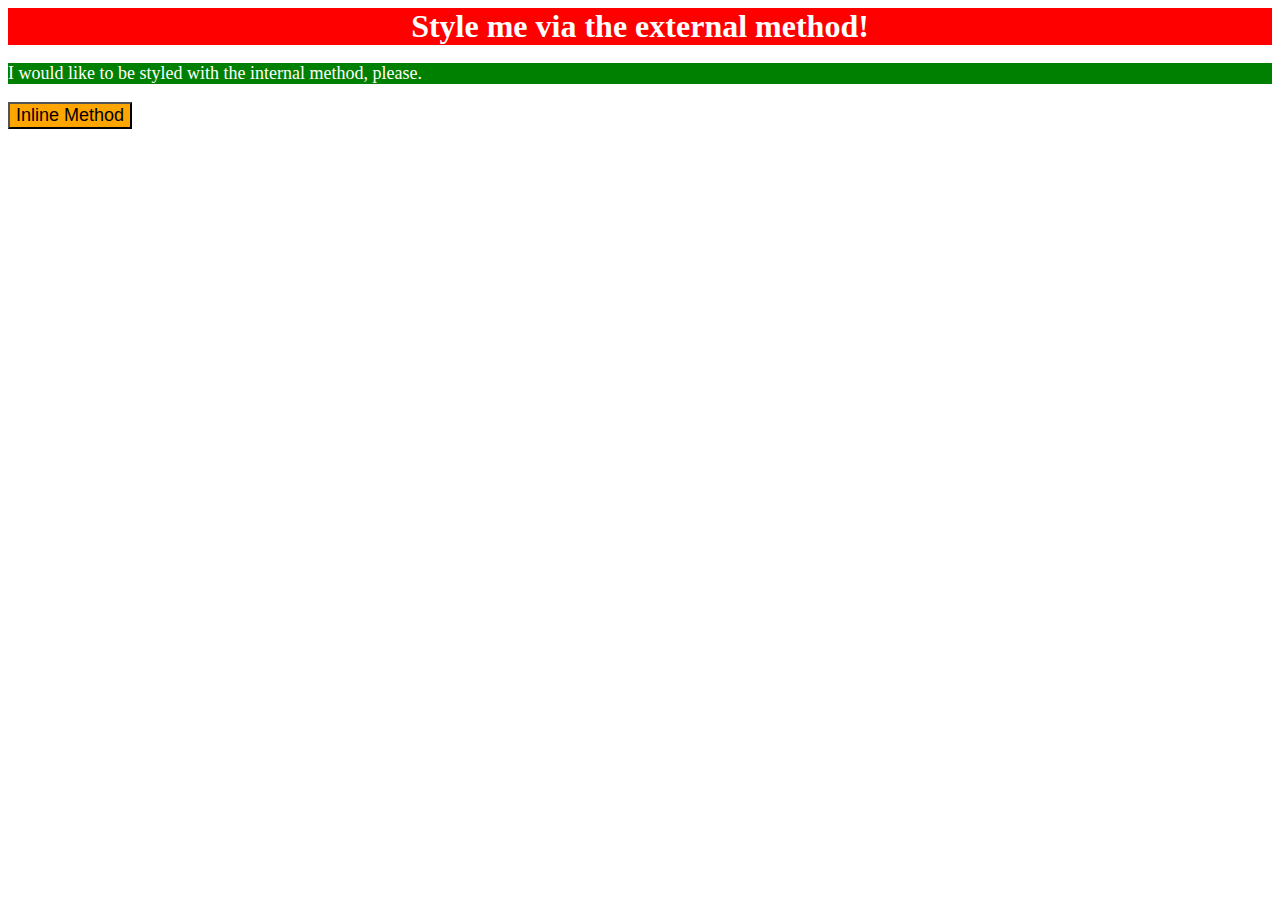
<file: foundations/01-css-methods/index.html>
<!DOCTYPE html>
<html lang="en">
  <head>
    <meta charset="UTF-8">
    <meta http-equiv="X-UA-Compatible" content="IE=edge">
    <meta name="viewport" content="width=device-width, initial-scale=1.0">
    <title>Methods for Adding CSS</title>

    <style>
      p{
        background-color: green;
        color: white;
        font-size:18px;
      }
    </style>
    
    <link rel="stylesheet" href="styles1.css">
  </head>
  <body>
    <div>Style me via the external method!</div>
    <p>I would like to be styled with the internal method, please.</p>
    <button style = "background-color: orange; font-size: 18px;">Inline Method</button>
  </body>
</html>
</file>
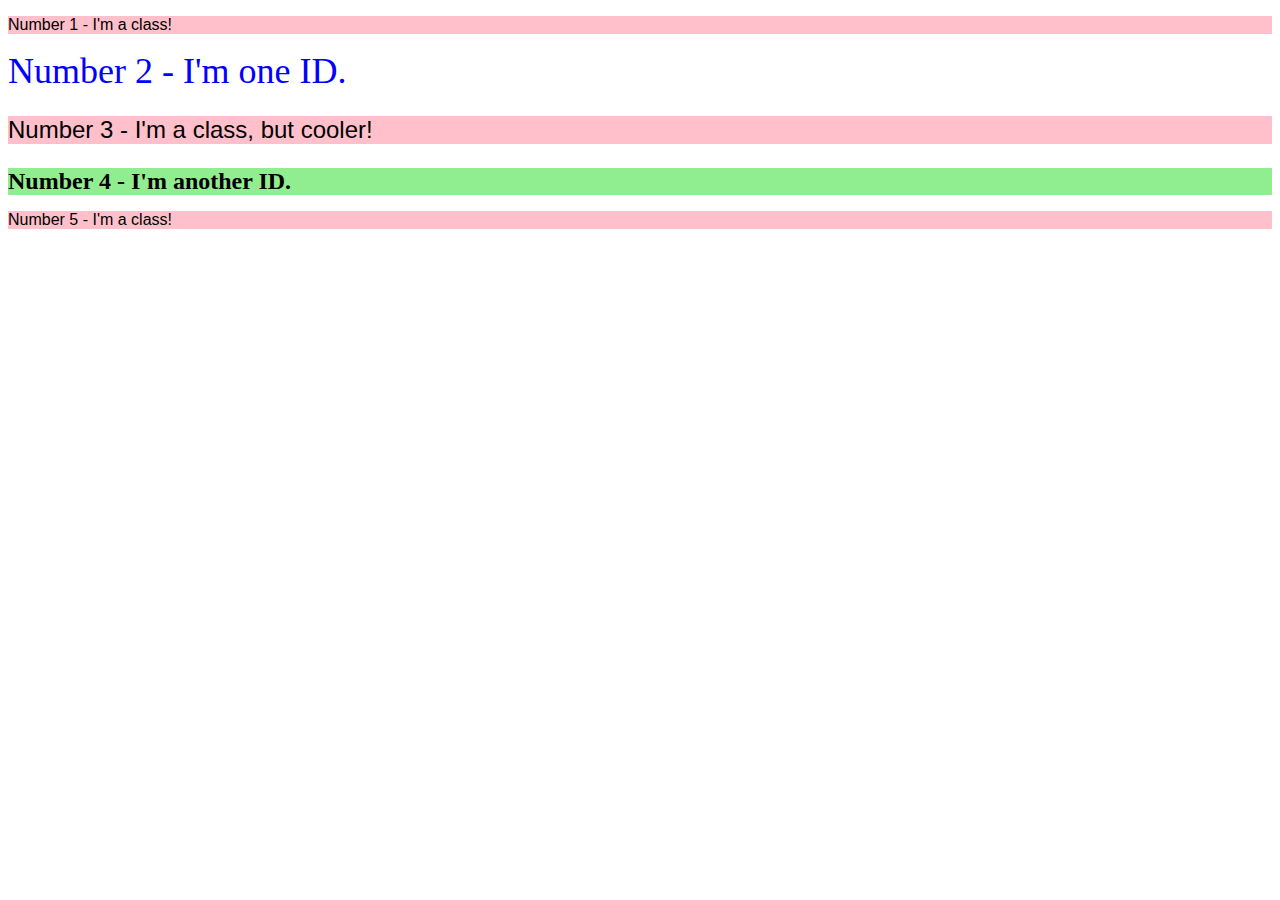
<file: foundations/02-class-id-selectors/index.html>
<!DOCTYPE html>
<html lang="en">
  <head>
    <meta charset="UTF-8">
    <meta http-equiv="X-UA-Compatible" content="IE=edge">
    <meta name="viewport" content="width=device-width, initial-scale=1.0">
    <title>Class and ID Selectors</title>
    <link rel="stylesheet" href="style.css">
  </head>
  <body>
    <p class="odd">Number 1 - I'm a class!</p>
    <div id = "second">Number 2 - I'm one ID.</div>
    <p class = "odd three">Number 3 - I'm a class, but cooler!</p>
    <div id = "four" class = "three">Number 4 - I'm another ID.</div>
    <p class = "odd" >Number 5 - I'm a class!</p>
  </body>
</html>
</file>
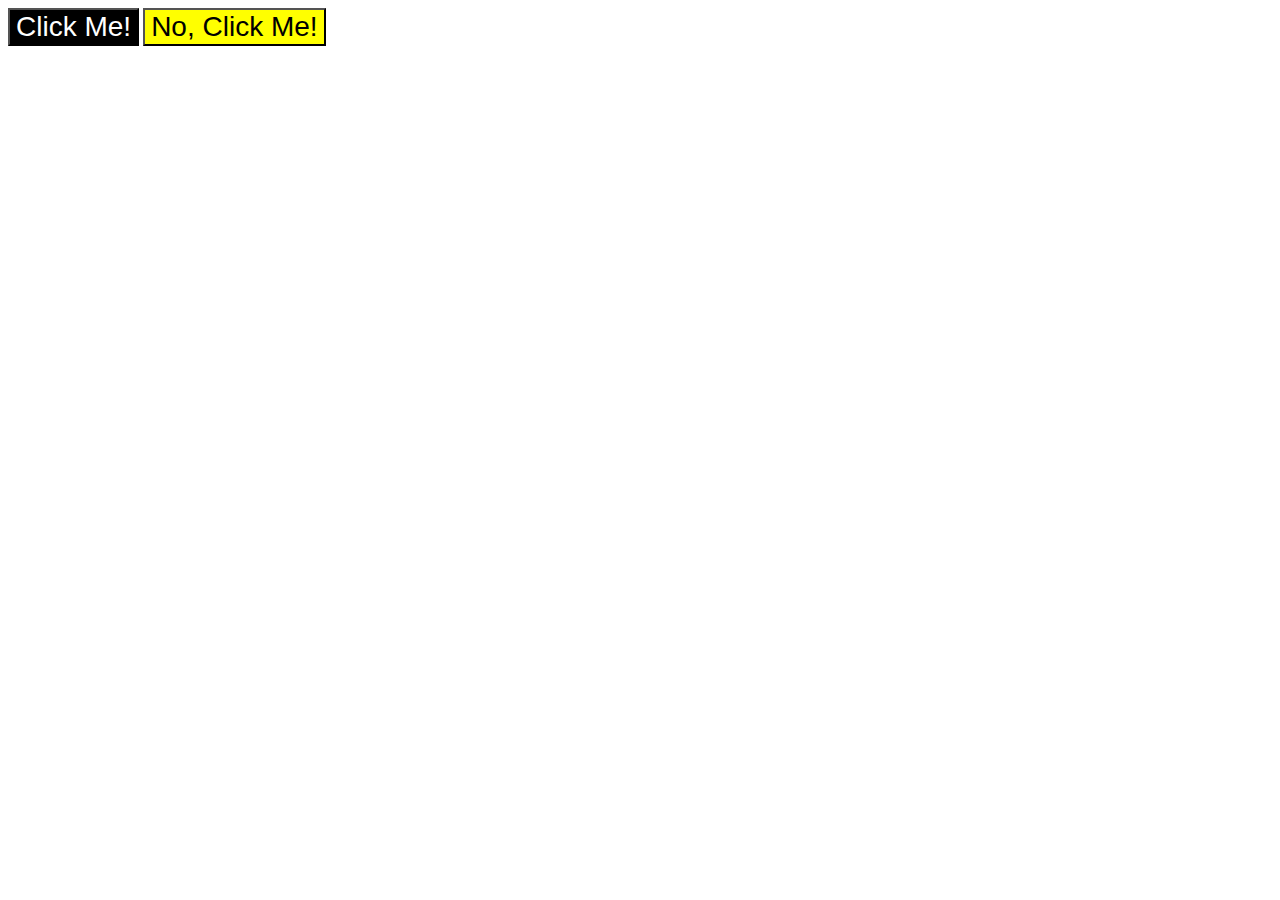
<file: foundations/03-grouping-selectors/index.html>
<!DOCTYPE html>
<html lang="en">
  <head>
    <meta charset="UTF-8">
    <meta http-equiv="X-UA-Compatible" content="IE=edge">
    <meta name="viewport" content="width=device-width, initial-scale=1.0">
    <title>Grouping Selectors</title>
    <link rel="stylesheet" href="style.css">
  </head>
  <body>
    <button class = "first">Click Me!</button>
    <button class = "second">No, Click Me!</button>
  </body>
</html>
</file>
<file: foundations/01-css-methods/styles1.css>
div {
    background-color: red;
    color: white;
    font-size: 32px;
    text-align: center;
    font-weight: 700;
}
</file>
<file: foundations/02-class-id-selectors/style.css>
.odd{
    background-color:pink;
    font-family: Verdana, 'DejaVu', sans-serif; 
}

#second{
    color: blue;
    font-size: 36px;
}

.three{
    font-size:24px;
}

#four{
 background-color: lightgreen;
 font-weight: bold; 
 
}
</file>
<file: foundations/03-grouping-selectors/style.css>
.first{
    background-color: black;
    color: white;
}

.second{
    background-color: yellow
}

.first, .second{
    font-size: 28px;
    font-family: Helvetica, "Times New Roman", sans-serif;
}
</file>
